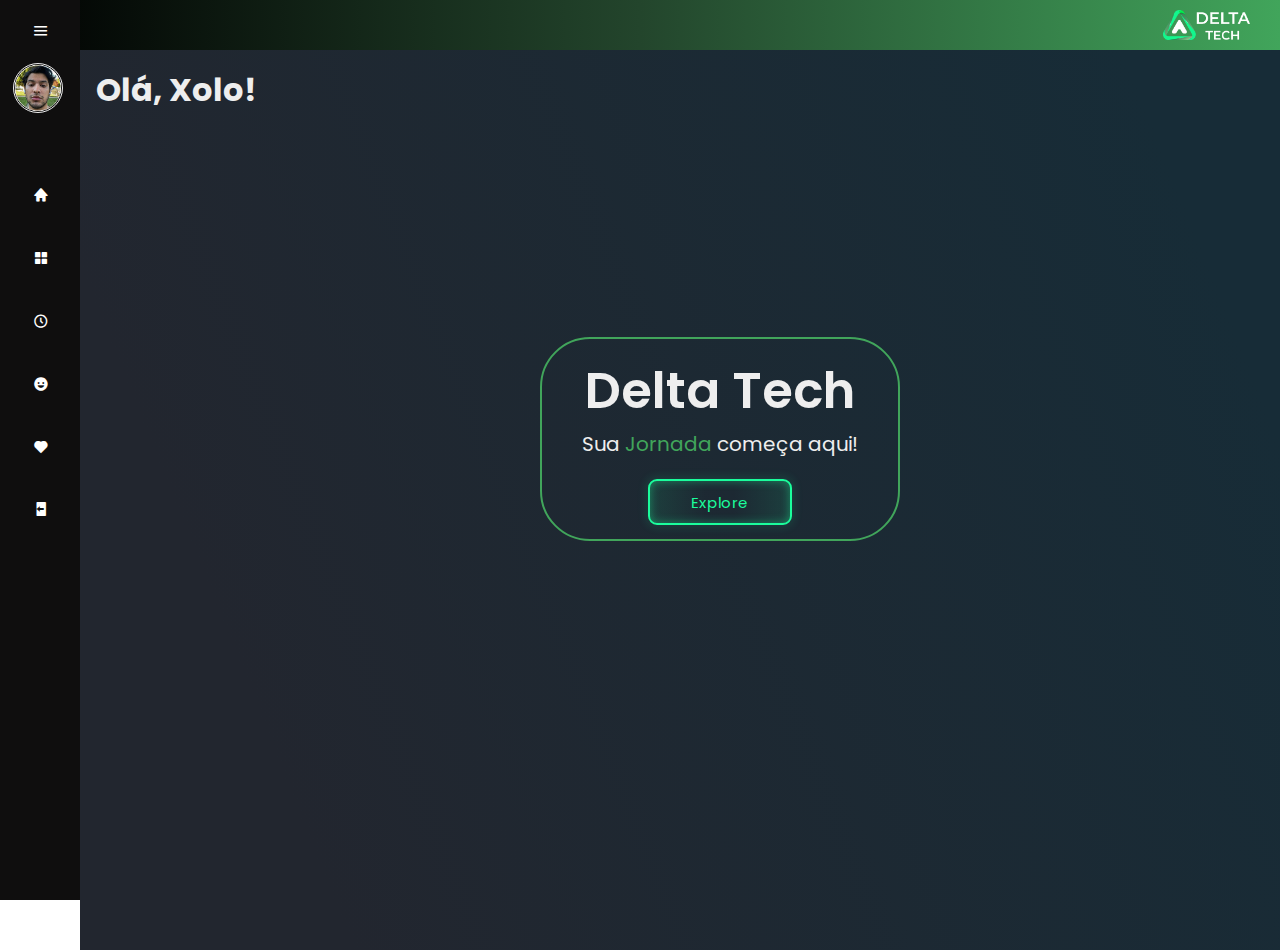
<file: index.html>
<!DOCTYPE html>
<html lang="pt-BR">
<head>
    <meta charset="UTF-8">
    <meta http-equiv="X-UA-Compatible" content="IE=edge">
    <meta name="viewport" content="width=device-width, initial-scale=1.0">
    <title>Delta Tech - Home</title>
    <link href='https://unpkg.com/boxicons@2.1.4/css/boxicons.min.css' rel='stylesheet'> <!--acesso aos icons-->
    <link rel="stylesheet" href="style.css">
</head>
<body>
    

<div class="header">
    <div class="logo"></div> <img src="LOGO.png" weight 30px; height="30px">
</div>

<!--topo com foto e profissão-->
<div class="sidebar">
    <div class="top">
        <i class="bx bx-menu" id="btn"></i>
    </div>
    <div class="user">
        <img src="xolo-icon.png" alt="" class="user-img">
        <div>
            <p class="bold">Xolo Maridueña</p>
            <p>Suporte de T.I</p>
        </div>
    </div>
    <ul>
        <li>
            <!--icons retirados do site:https://boxicons.com/-->
            <a href="#">
                <i class='bx bxs-home'></i> <!--icon-->
                <span class="nav-item">Home</span> <!--nome da aba-->
            </a>
            <span class="tooltip">Home</span> <!--nome da aba quando o menu estiver escondido-->
        </li>
        <li>
            <a href="dashboard.html">
                <i class='bx bxs-grid-alt'></i> <!--icon-->
                <span class="nav-item">Dashboard</span> <!--nome da aba-->
            </a>
            <span class="tooltip">Dashboard</span> <!--nome da aba quando o menu estiver escondido-->
        </li>
        <li>
            <a href="#">
                <i class='bx bx-time-five'></i> <!--icon-->
                <span class="nav-item">Horários</span> <!--nome da aba-->
            </a>
            <span class="tooltip">Horários</span> <!--nome da aba quando o menu estiver escondido-->
        </li>
        <li>
            <a href="#">
                <i class='bx bxs-happy' ></i> <!--icon-->
                <span class="nav-item">Pesquisa</span> <!--nome da aba-->
            </a>
            <span class="tooltip">Pesquisa</span> <!--nome da aba quando o menu estiver escondido-->
        </li>
        <li>
            <a href="#">
                <i class='bx bxs-heart'></i> <!--icon-->
                <span class="nav-item">Consultas</span> <!--nome da aba-->
            </a>
            <span class="tooltip">Consultas</span> <!--nome da aba quando o menu estiver escondido-->
        </li>
        <li>
            <a href="#">
                <i class='bx bxs-log-out'></i> <!--icon-->
                <span class="nav-item">Logout</span> <!--nome da aba-->
            </a>
            <span class="tooltip">Logout</span> <!--nome da aba quando o menu estiver escondido-->
            </li>
    </ul>
</div>

    <div class="main-content">
        <div class="container">
            <h1>Olá, Xolo!</h1> <!--título quando abrir o site-->
            <div class="hero"> <!---->
                <div class="conteudo">
                    <h1>Delta Tech</h1>
                    <p>Sua <span>Jornada</span> começa aqui!</p>
                    <button>Explore</button>
                </div>
            </div>
            
        </div>
    </div>

</body>
<!--Sair do elemento de tag body, porém dentro do arquivo HTML-->
<!--Maneira de pegar o botão de menu-->
<!--Selecionar o side bar-->
<!--Função que ao btn ser clicado vai esconder ou aparecer o menu-->
<script>
    let btn =document.querySelector('#btn') 
    let sidebar = document.querySelector('.sidebar')

    btn.onclick = function () {
        sidebar.classList.toggle('active');
    };
</script>

</html>
</file>
<file: style.css>
@import url('https://fonts.googleapis.com/css2?family=Poppins&display=swap');

* {
    margin: 0;
    padding: 0;
    box-sizing: border-box;
    font-family: 'Poppins';
}

.header {
    background: linear-gradient(to right, #000000, #23452c, #41A55B);
    height: 50px;
    display: flex;
    justify-content: space-between;
    align-items: center;
    padding: 0 30px;
    color: white;
}

.user-img {
    width: 50px;
    border-radius: 100%;
    border: 1px solid #eee;
}

.sidebar {
    position: absolute;
    top: 0;
    left: 0;
    height: 100vh;
    width: 80px;
    background-color: #0f0e0e;
    padding: 0.4rem 0.8rem;
    transition: all 0.5s ease;
}

.sidebar.active ~ .main-content {
    left: 250px;
    width: calc(100% - 250px);
}

.sidebar.active {
    width: 250px;
}

.sidebar #btn {
    position: absolute;
    color: #fff;
    top: .4rem;
    left: 50%;
    font-size: 1.2rem;
    line-height: 50px;
    transform: translateX(-50%);
    cursor: pointer;
}

.sidebar.active #btn {
    left: 90%;
}

.user {
    display: flex;
    align-items: center;
    margin: 2rem 0;
}

.user p {
    color: #fff;
    opacity: 1;
    margin-left: 1rem;
}

.bold {
    font-weight: 600;
}

.sidebar p {
    opacity: 0;
}

.sidebar.active p {
    opacity: 1;
}

.sidebar ul li {
    position: relative;
    list-style-type: none;
    height: 50px;
    width: 90%;
    margin: 0.8rem auto;
    line-height: 50px;
}

.sidebar ul li a {
    color: #fff;
    display: flex;
    align-items: center;
    text-decoration: none;
    border-radius: 0.8rem;
}

.sidebar ul li a:hover {
    background-color: #172c37;
}

.sidebar > ul > li > a > i {
    min-width: 50px;
    text-align: center;
    height: 50px;
    border-radius: 10px;
    line-height: 50px;
}

.sidebar .nav-item {
    opacity: 0;
}

.sidebar.active .nav-item {
    opacity: 1;
}
/*nome que aparece quando o side bar estiver escondido*/
.sidebar ul li .tooltip {
    position: absolute;
    left: 125px;
    top: 50%;
    transform: translate(-50%, -50%);
    box-shadow: 0 0.5rem 0.8rem rgba(0, 0, 0, 0.2);
    border-radius: .6rem;
    padding: .4rem 1.2rem;
    line-height: 1.8rem;
    z-index: 20;
    opacity: 0;
}

.sidebar ul li:hover .tooltip {
    opacity: 1;
}

.sidebar.active ul li .tooltip {
    display: none;
}

.main-content {
    position: relative;
    background-color: #eee;
    min-height: 100vh;
    top: 0;
    left: 80px;
    transition: all 0.5s ease;
    width: calc(100% -80px);
    padding: 1rem;
}

/*classe do container que fica no centro*/
.main-content .hero {
    height: 70vh;
    padding: 0 5%;
    display: flex;
    align-items: center;
    justify-content: center;
}

.conteudo {
    text-align: center;
}

.conteudo h1 {
    font-size: 50px;
    color: #eee;
    font-weight: 600;

}
/*conteudo do centro da página*/
.conteudo  {
    text-decoration: none;
    display: inline-block;
    font-size: 20px;
    border: 2px solid #41A55B;
    padding: 14px  40px;
    border-radius: 50px;
    margin-top: 20px;
}


.main-content h1  {
    color: #eee;
}

p {
    color: #eee;
}
/*cor da palavra jornada*/
.conteudo > p span {
    color: #41A55B;
}

/*Botão da tela incial*/
button {
    margin-top: 20px;
    --green: #1BFD9C;
    font-size: 15px;
    padding: 0.7em 2.7em;
    letter-spacing: 0.06em;
    position: relative;
    font-family: inherit;
    border-radius: 0.6em;
    overflow: hidden;
    transition: all 0.3s;
    line-height: 1.4em;
    border: 2px solid var(--green);
    background: linear-gradient(to right, rgba(27, 253, 156, 0.1) 1%, transparent 40%,transparent 60% , rgba(27, 253, 156, 0.1) 100%);
    color: var(--green);
    box-shadow: inset 0 0 10px rgba(27, 253, 156, 0.4), 0 0 9px 3px rgba(27, 253, 156, 0.1);
  }
  
  button:hover {
    color: #82ffc9;
    box-shadow: inset 0 0 10px rgba(27, 253, 156, 0.6), 0 0 9px 3px rgba(27, 253, 156, 0.2);
  }
  
  button:before {
    content: "";
    position: absolute;
    left: -4em;
    width: 4em;
    height: 100%;
    top: 0;
    transition: transform .4s ease-in-out;
    background: linear-gradient(to right, transparent 1%, rgba(27, 253, 156, 0.1) 40%,rgba(27, 253, 156, 0.1) 60% , transparent 100%);
  }
  
  button:hover:before {
    transform: translateX(15em);
  }

.main-content {
    background:  linear-gradient(68.15deg, #22262F 16.62%, #172c37 85.61%)

}
</file>
